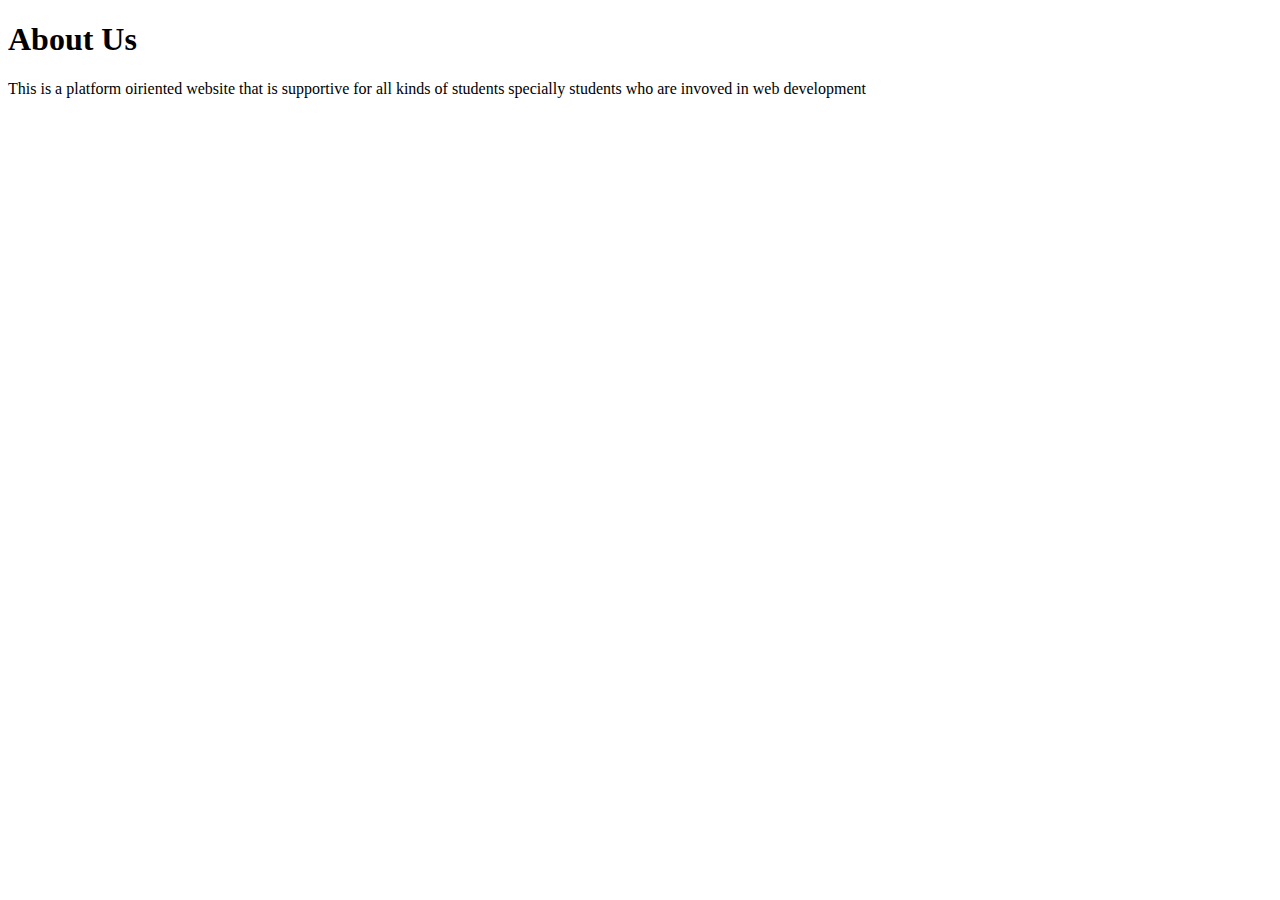
<file: about.html>
<!DOCTYPE html>
<html lang="en">
<head>
    <meta charset="UTF-8">
    <meta name="viewport" content="width=device-width, initial-scale=1.0">
    <title>About</title>

</head>
<body>
    <div class="hedin">
        <h1>About Us</h1>
        <p>
            This is a platform oiriented website that is supportive for all kinds of students specially students who are invoved in web development
        </p>
        
    </div>
</body>
</html>
</file>
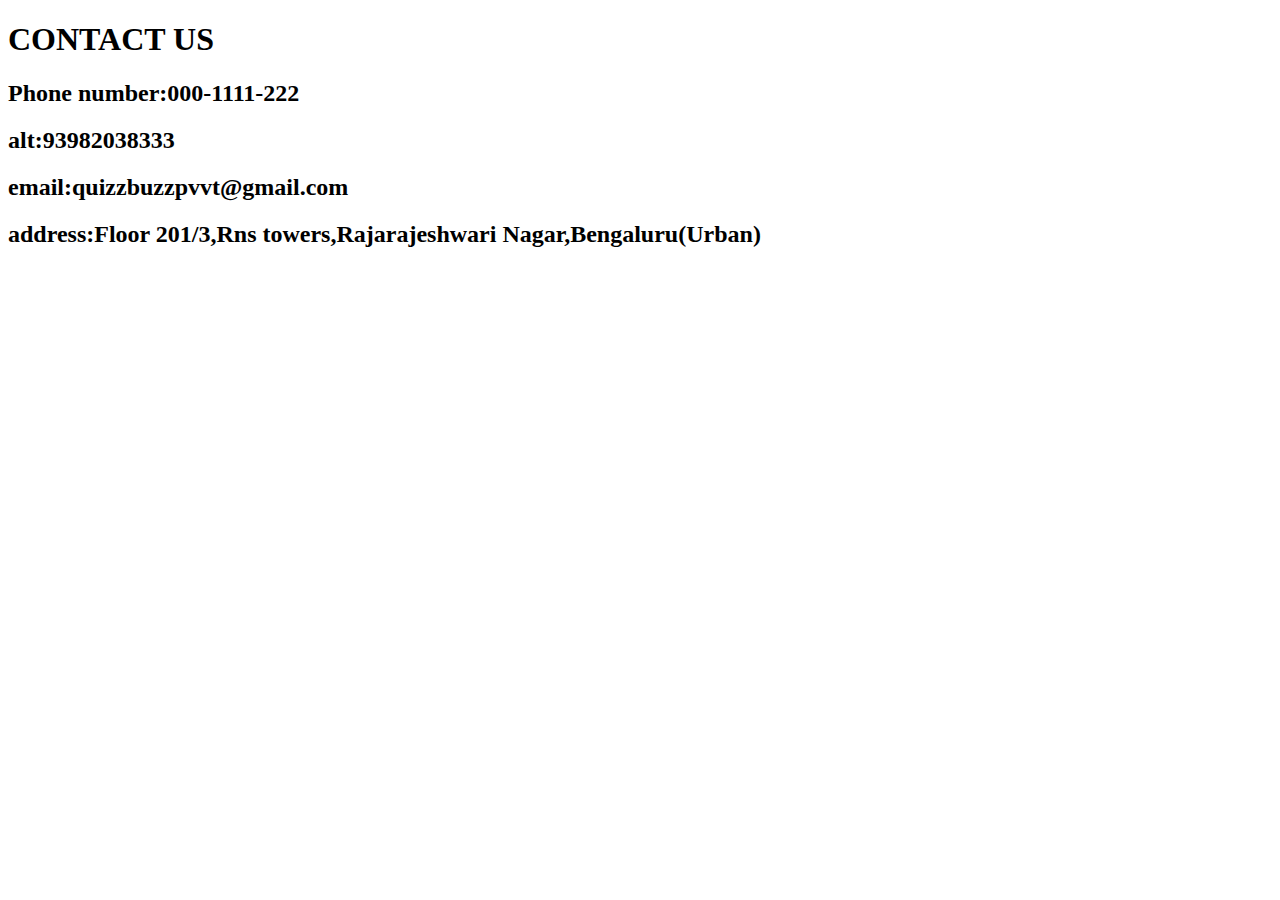
<file: cont.html>
<!DOCTYPE html>
<html lang="en">
<head>
    <meta charset="UTF-8">
    <meta name="viewport" content="width=device-width, initial-scale=1.0">
    <title>Contact us</title>
</head>
<body>
    <h1>CONTACT US</h1>
    <h2>Phone number:000-1111-222</h2>    
    <h2>alt:93982038333</h2>
    <h2>email:quizzbuzzpvvt@gmail.com</h2>
    <h2>address:Floor 201/3,Rns towers,Rajarajeshwari Nagar,Bengaluru(Urban) </h2>
</body>
</html>
</file>
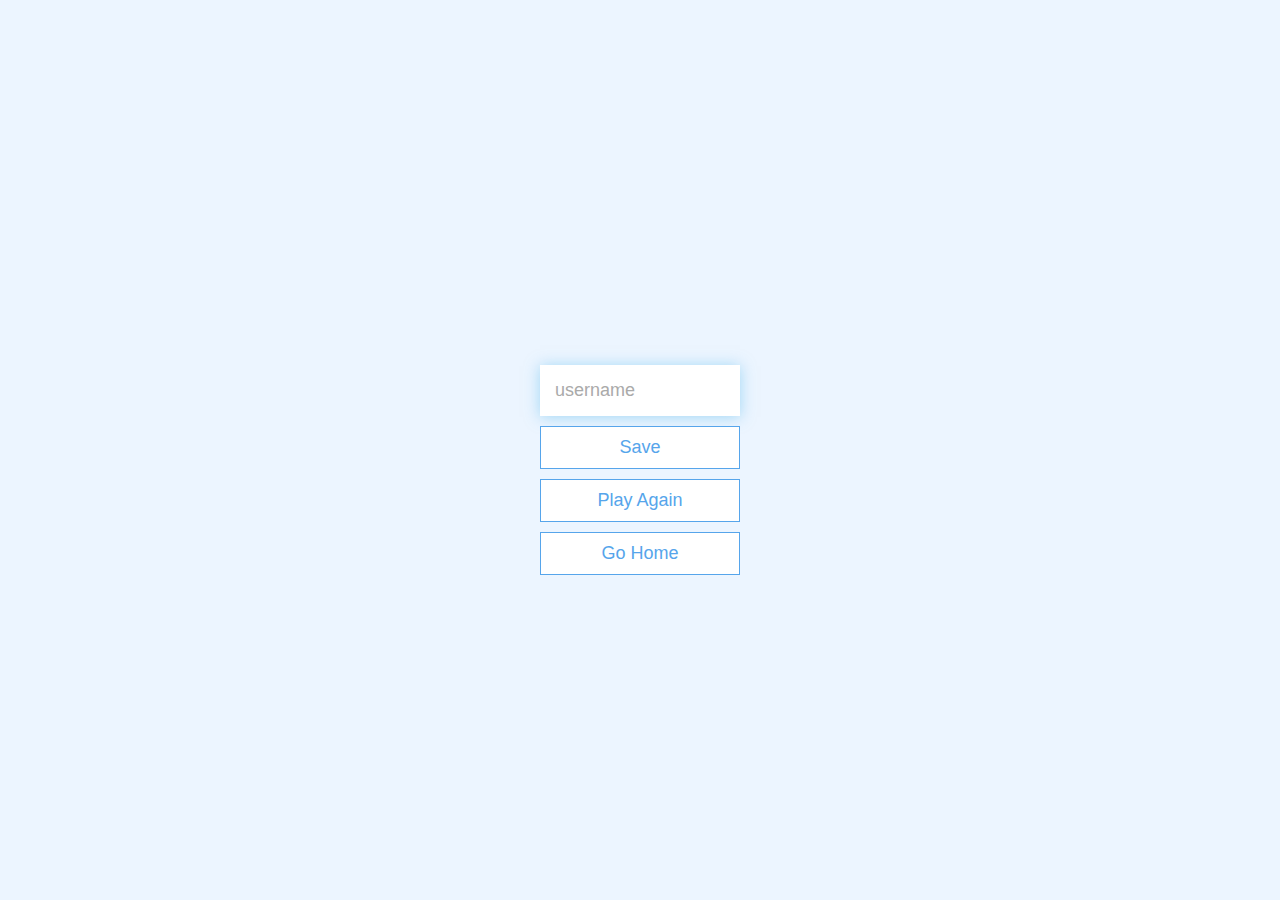
<file: end.html>
<!DOCTYPE html>
<html lang="en">
  <head>
    <meta charset="UTF-8" />
    <meta name="viewport" content="width=device-width, initial-scale=1.0" />
    <meta http-equiv="X-UA-Compatible" content="ie=edge" />
    <title>Congrats!</title>
    <link rel="stylesheet" href="end.css" />
  </head>
  <body>
    <div class="container">
      <div id="end" class="flex-center flex-column">
        <h1 id="finalScore"></h1>
        <form>
          <input
            type="text"
            name="username"
            id="username"
            placeholder="username"
          />
          <button
            type="submit"
            class="btn"
            id="saveScoreBtn"
            onclick="saveHighScore(event)"
            disabled
          >
            Save
          </button>
        </form>
        <a class="btn" href="quiz1.html">Play Again</a>
        <a class="btn" href="first1page.html">Go Home</a>
      </div>
    </div>
    <script src="end.js"></script>
  </body>
</html>
</file>
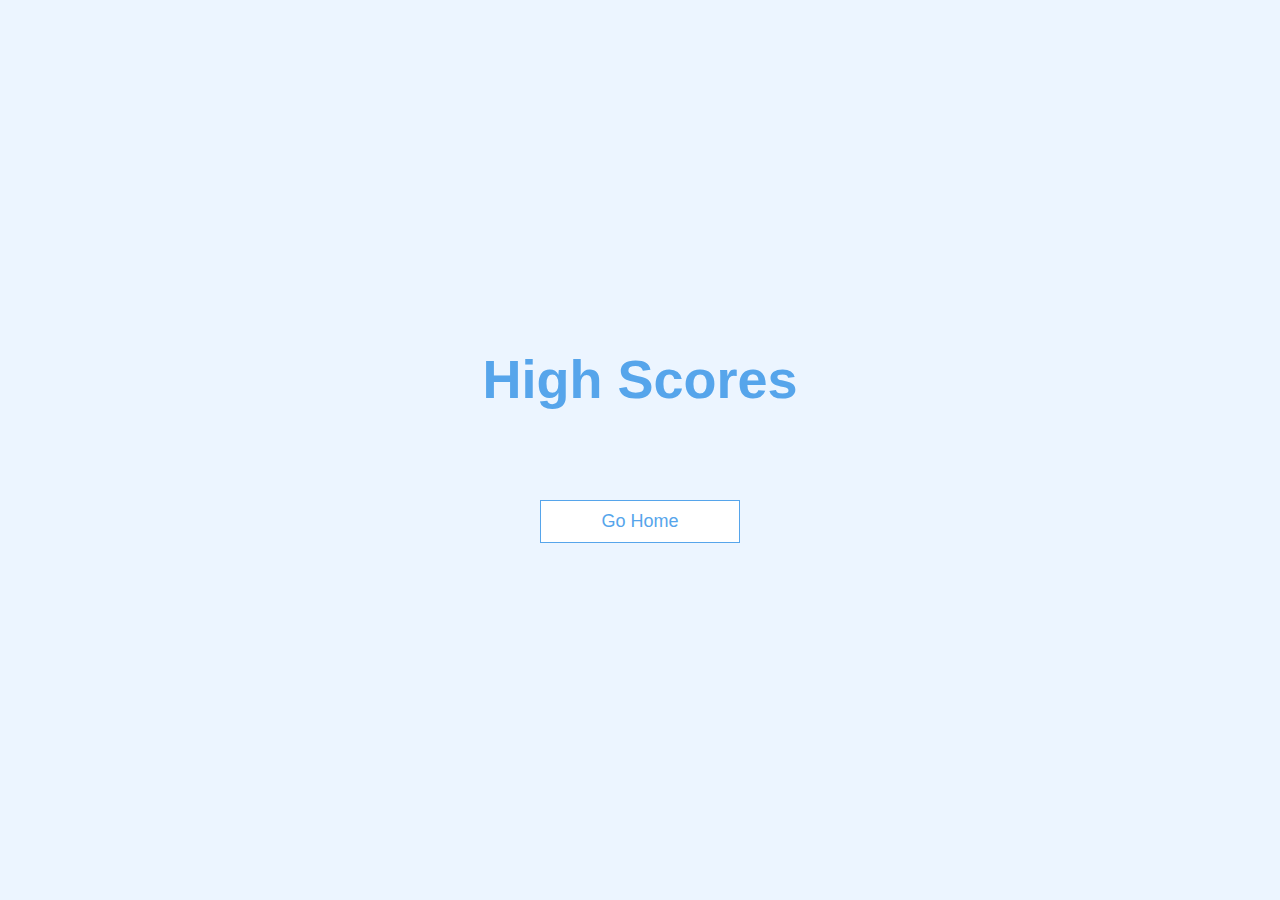
<file: highscores.html>
<!DOCTYPE html>
<html lang="en">
  <head>
    <meta charset="UTF-8" />
    <meta name="viewport" content="width=device-width, initial-scale=1.0" />
    <meta http-equiv="X-UA-Compatible" content="ie=edge" />
    <title>High Scores</title>
    <link rel="stylesheet" href="highscores.css" />
  </head>
  <body>
    <div class="container">
      <div id="highScores" class="flex-center flex-column">
        <h1 id="finalScore">High Scores</h1>
        <ul id="highScoresList"></ul>
        <a class="btn" href="first1page.html">Go Home</a>
      </div>
    </div>
    <script src="highscores.js"></script>
  </body>
</html>
</file>
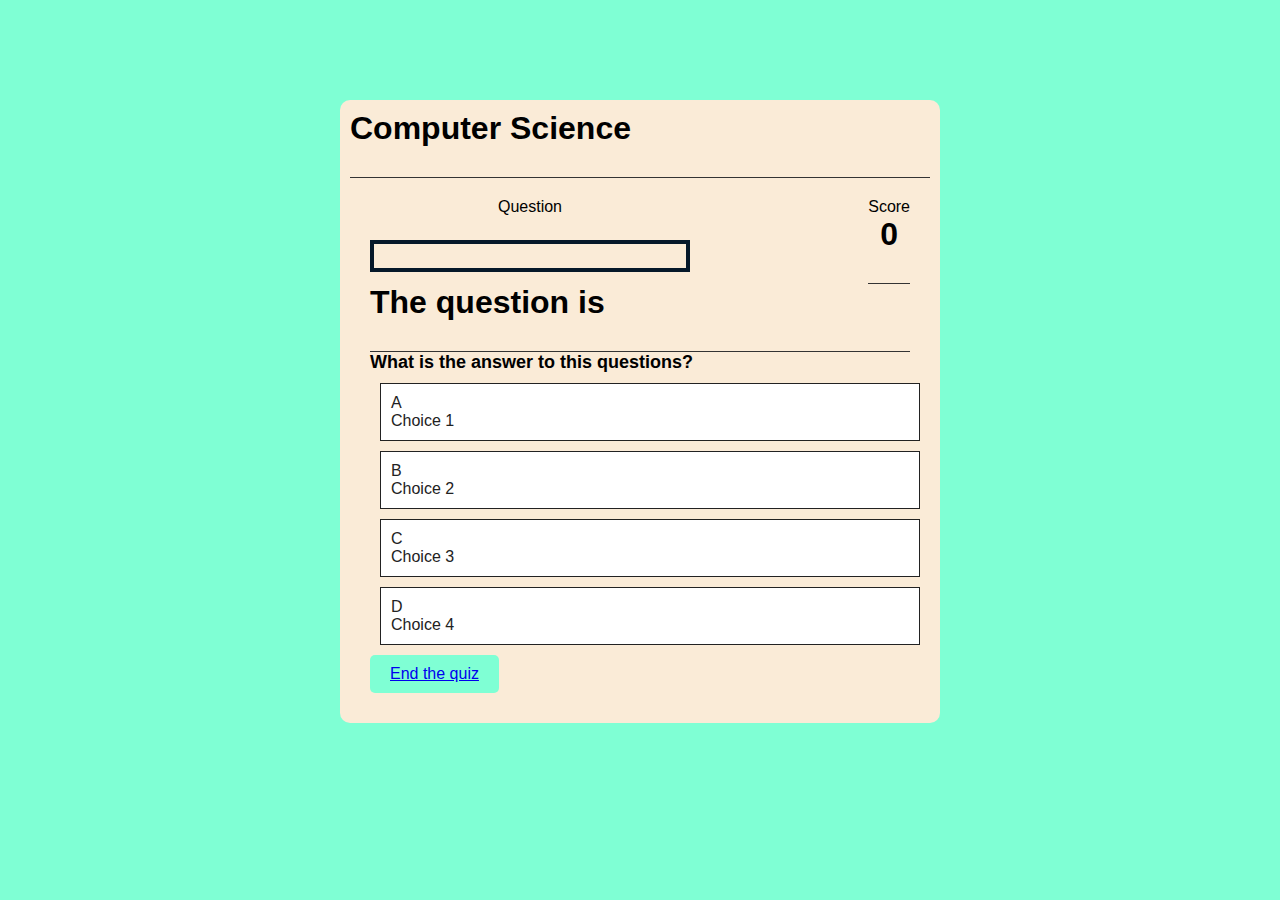
<file: quiz1.html>
<!DOCTYPE html>
<html lang="en">
<head>
    <meta charset="UTF-8">
    <meta name="viewport" content="width=device-width, initial-scale=1.0">
    <title>Quiz</title>
    <link rel="stylesheet" href="quiz1.css">
</head>
<body>
    <div class="tot">
    <h1>Computer Science</h1>
    
        <div class="qz">
            <div id="game" class="justify-center flex-column">
                <div id="hud">
                  <div id="hud-item">
                    <p id="progressText" class="hud-prefix">
                      Question
                    </p>
                    <div id="progressBar">
                      <div id="progressBarFull"></div>
                    </div>
                  </div>
                  <div id="hud-item">
                    <p class="hud-prefix">
                      Score
                    </p>
                    <h1 class="hud-main-text" id="score">
                      0
                    </h1>
                  </div>
                </div>
            <h1 id="question">The question is</h1>
            <div class="container">
                <div id="game" class="justify-center flex-column">
                  <h2 id="question">What is the answer to this questions?</h2>
                  <div class="choice-container">
                    <p class="choice-prefix">A</p>
                    <p class="choice-text" data-number="1">Choice 1</p>
                  </div>
                  <div class="choice-container">
                    <p class="choice-prefix">B</p>
                    <p class="choice-text" data-number="2">Choice 2</p>
                  </div>
                  <div class="choice-container">
                    <p class="choice-prefix">C</p>
                    <p class="choice-text" data-number="3">Choice 3</p>
                  </div>
                  <div class="choice-container">
                    <p class="choice-prefix">D</p>
                    <p class="choice-text" data-number="4">Choice 4</p>
                  </div>
                  <div class="end-link" id="end">
                    <a href="end.html">End the quiz</a>
                </div>
                </div>
              </div>

        </div>
       
    </div>
 
    <script src="quiz1.js"></script>
</body>
</html>
</file>
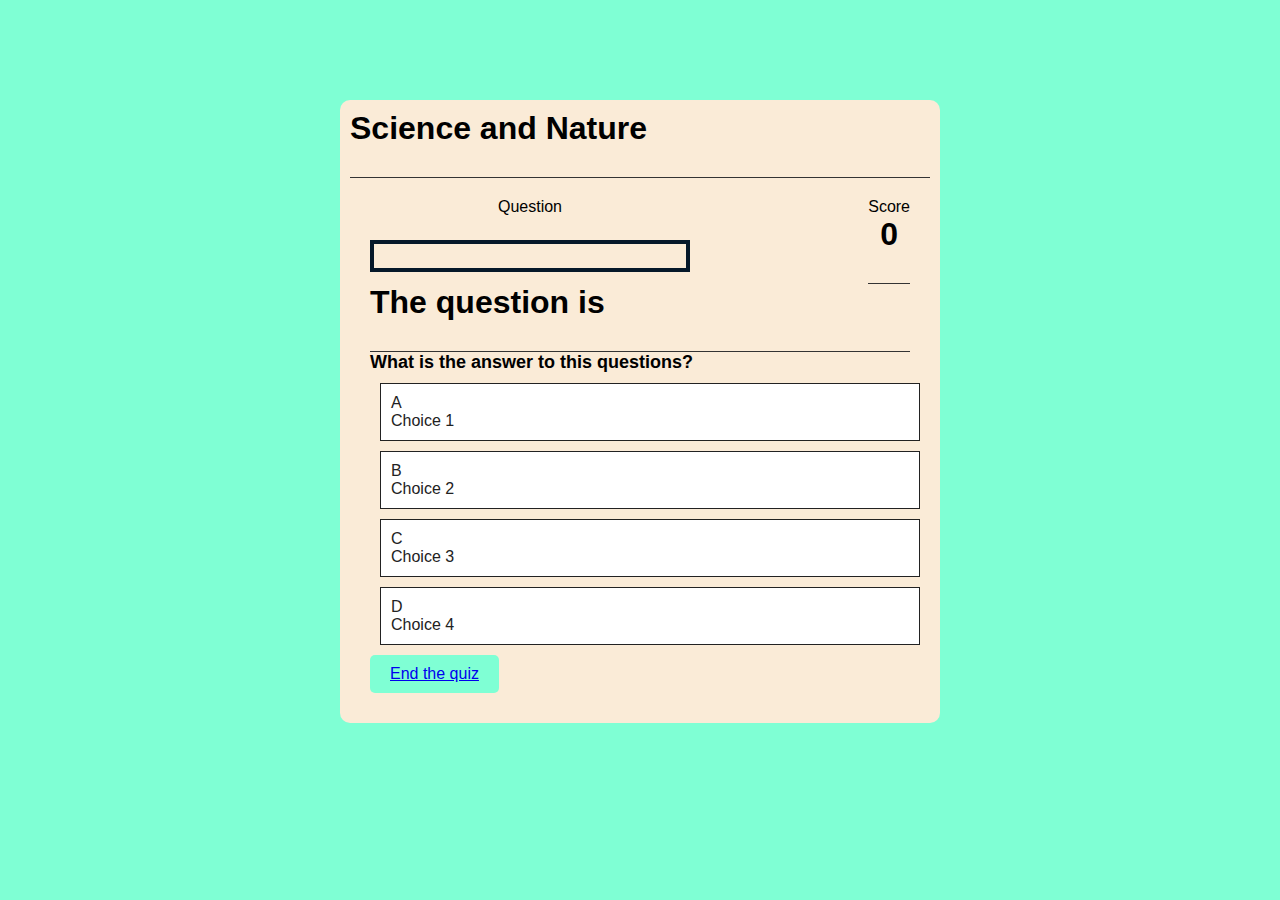
<file: quiz2.html>
<!DOCTYPE html>
<html lang="en">
<head>
    <meta charset="UTF-8">
    <meta name="viewport" content="width=device-width, initial-scale=1.0">
    <title>Quiz</title>
    <link rel="stylesheet" href="quiz1.css">
</head>
<body>
    <div class="tot">
    <h1>Science and Nature</h1>
    
        <div class="qz">
            <div id="game" class="justify-center flex-column">
                <div id="hud">
                  <div id="hud-item">
                    <p id="progressText" class="hud-prefix">
                      Question
                    </p>
                    <div id="progressBar">
                      <div id="progressBarFull"></div>
                    </div>
                  </div>
                  <div id="hud-item">
                    <p class="hud-prefix">
                      Score
                    </p>
                    <h1 class="hud-main-text" id="score">
                      0
                    </h1>
                  </div>
                </div>
            <h1 id="question">The question is</h1>
            <div class="container">
                <div id="game" class="justify-center flex-column">
                  <h2 id="question">What is the answer to this questions?</h2>
                  <div class="choice-container">
                    <p class="choice-prefix">A</p>
                    <p class="choice-text" data-number="1">Choice 1</p>
                  </div>
                  <div class="choice-container">
                    <p class="choice-prefix">B</p>
                    <p class="choice-text" data-number="2">Choice 2</p>
                  </div>
                  <div class="choice-container">
                    <p class="choice-prefix">C</p>
                    <p class="choice-text" data-number="3">Choice 3</p>
                  </div>
                  <div class="choice-container">
                    <p class="choice-prefix">D</p>
                    <p class="choice-text" data-number="4">Choice 4</p>
                  </div>
                  <div class="end-link" id="end">
                    <a href="end.html">End the quiz</a>
                </div>
                </div>
              </div>

        </div>
       
    </div>
 
    <script src="quiz2.js"></script>
</body>
</html>
</file>
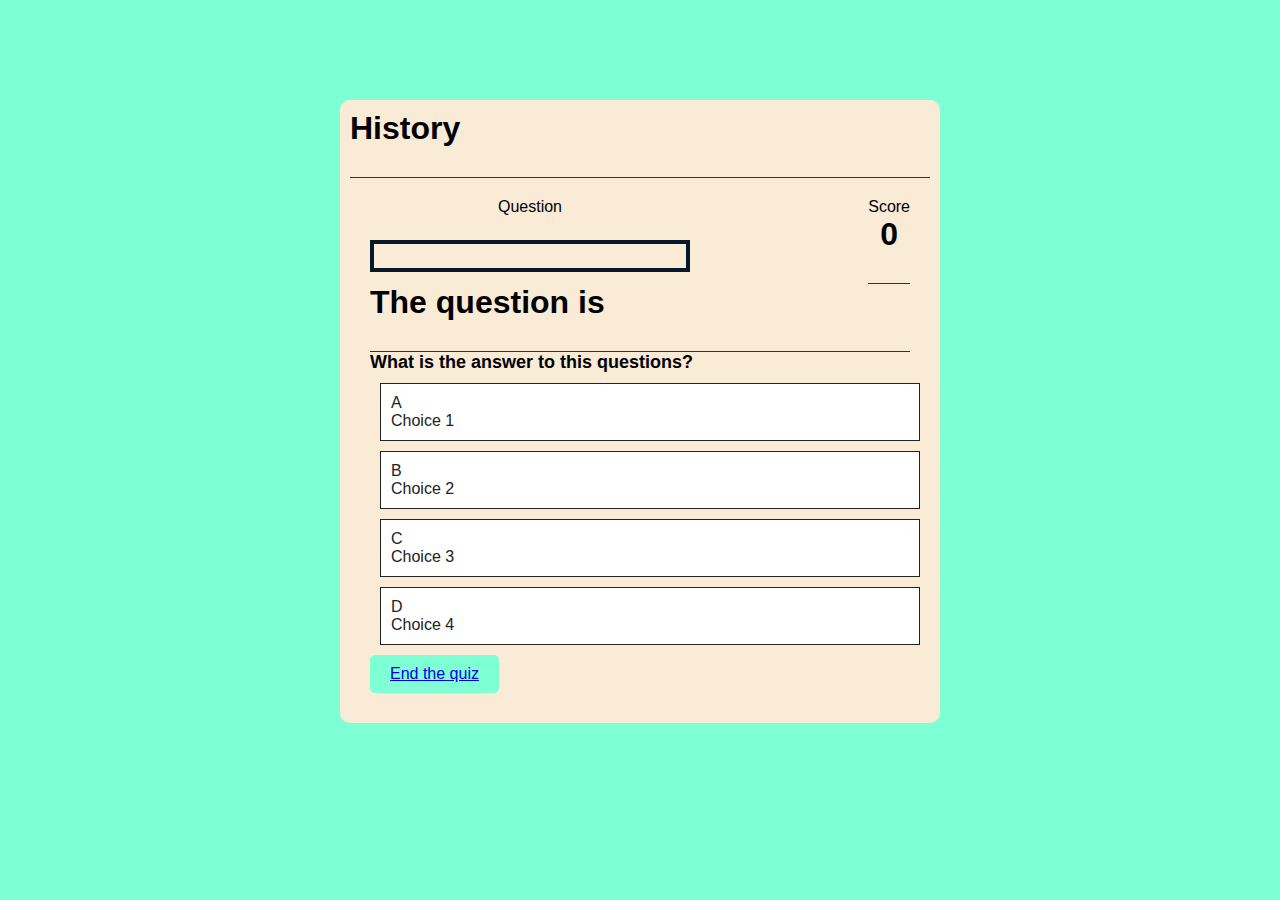
<file: quiz3.html>
<!DOCTYPE html>
<html lang="en">
<head>
    <meta charset="UTF-8">
    <meta name="viewport" content="width=device-width, initial-scale=1.0">
    <title>Quiz</title>
    <link rel="stylesheet" href="quiz1.css">
</head>
<body>
    <div class="tot">
    <h1>History</h1>
    
        <div class="qz">
            <div id="game" class="justify-center flex-column">
                <div id="hud">
                  <div id="hud-item">
                    <p id="progressText" class="hud-prefix">
                      Question
                    </p>
                    <div id="progressBar">
                      <div id="progressBarFull"></div>
                    </div>
                  </div>
                  <div id="hud-item">
                    <p class="hud-prefix">
                      Score
                    </p>
                    <h1 class="hud-main-text" id="score">
                      0
                    </h1>
                  </div>
                </div>
            <h1 id="question">The question is</h1>
            <div class="container">
                <div id="game" class="justify-center flex-column">
                  <h2 id="question">What is the answer to this questions?</h2>
                  <div class="choice-container">
                    <p class="choice-prefix">A</p>
                    <p class="choice-text" data-number="1">Choice 1</p>
                  </div>
                  <div class="choice-container">
                    <p class="choice-prefix">B</p>
                    <p class="choice-text" data-number="2">Choice 2</p>
                  </div>
                  <div class="choice-container">
                    <p class="choice-prefix">C</p>
                    <p class="choice-text" data-number="3">Choice 3</p>
                  </div>
                  <div class="choice-container">
                    <p class="choice-prefix">D</p>
                    <p class="choice-text" data-number="4">Choice 4</p>
                  </div>
                  <div class="end-link" id="end">
                    <a href="end.html">End the quiz</a>
                </div>
                </div>
              </div>

        </div>
       
    </div>
 
    <script src="quiz3.js"></script>
</body>
</html>
</file>
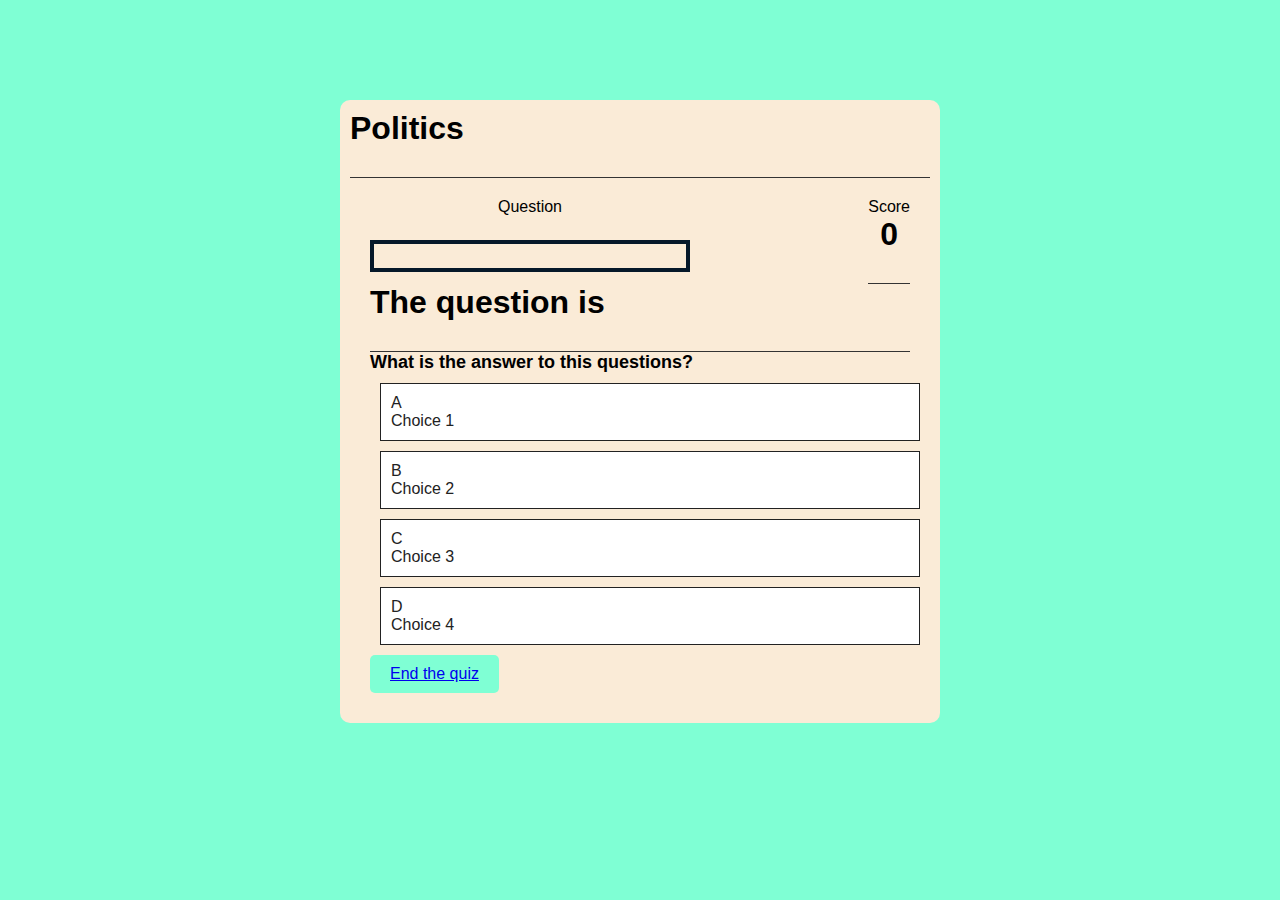
<file: quiz4.html>
<!DOCTYPE html>
<html lang="en">
<head>
    <meta charset="UTF-8">
    <meta name="viewport" content="width=device-width, initial-scale=1.0">
    <title>Quiz</title>
    <link rel="stylesheet" href="quiz1.css">
</head>
<body>
    <div class="tot">
    <h1>Politics</h1>
    
        <div class="qz">
            <div id="game" class="justify-center flex-column">
                <div id="hud">
                  <div id="hud-item">
                    <p id="progressText" class="hud-prefix">
                      Question
                    </p>
                    <div id="progressBar">
                      <div id="progressBarFull"></div>
                    </div>
                  </div>
                  <div id="hud-item">
                    <p class="hud-prefix">
                      Score
                    </p>
                    <h1 class="hud-main-text" id="score">
                      0
                    </h1>
                  </div>
                </div>
            <h1 id="question">The question is</h1>
            <div class="container">
                <div id="game" class="justify-center flex-column">
                  <h2 id="question">What is the answer to this questions?</h2>
                  <div class="choice-container">
                    <p class="choice-prefix">A</p>
                    <p class="choice-text" data-number="1">Choice 1</p>
                  </div>
                  <div class="choice-container">
                    <p class="choice-prefix">B</p>
                    <p class="choice-text" data-number="2">Choice 2</p>
                  </div>
                  <div class="choice-container">
                    <p class="choice-prefix">C</p>
                    <p class="choice-text" data-number="3">Choice 3</p>
                  </div>
                  <div class="choice-container">
                    <p class="choice-prefix">D</p>
                    <p class="choice-text" data-number="4">Choice 4</p>
                  </div>
                  <div class="end-link" id="end">
                    <a href="end.html">End the quiz</a>
                </div>
                </div>
              </div>

        </div>
       
    </div>
 
    <script src="quiz4.js"></script>
</body>
</html>
</file>
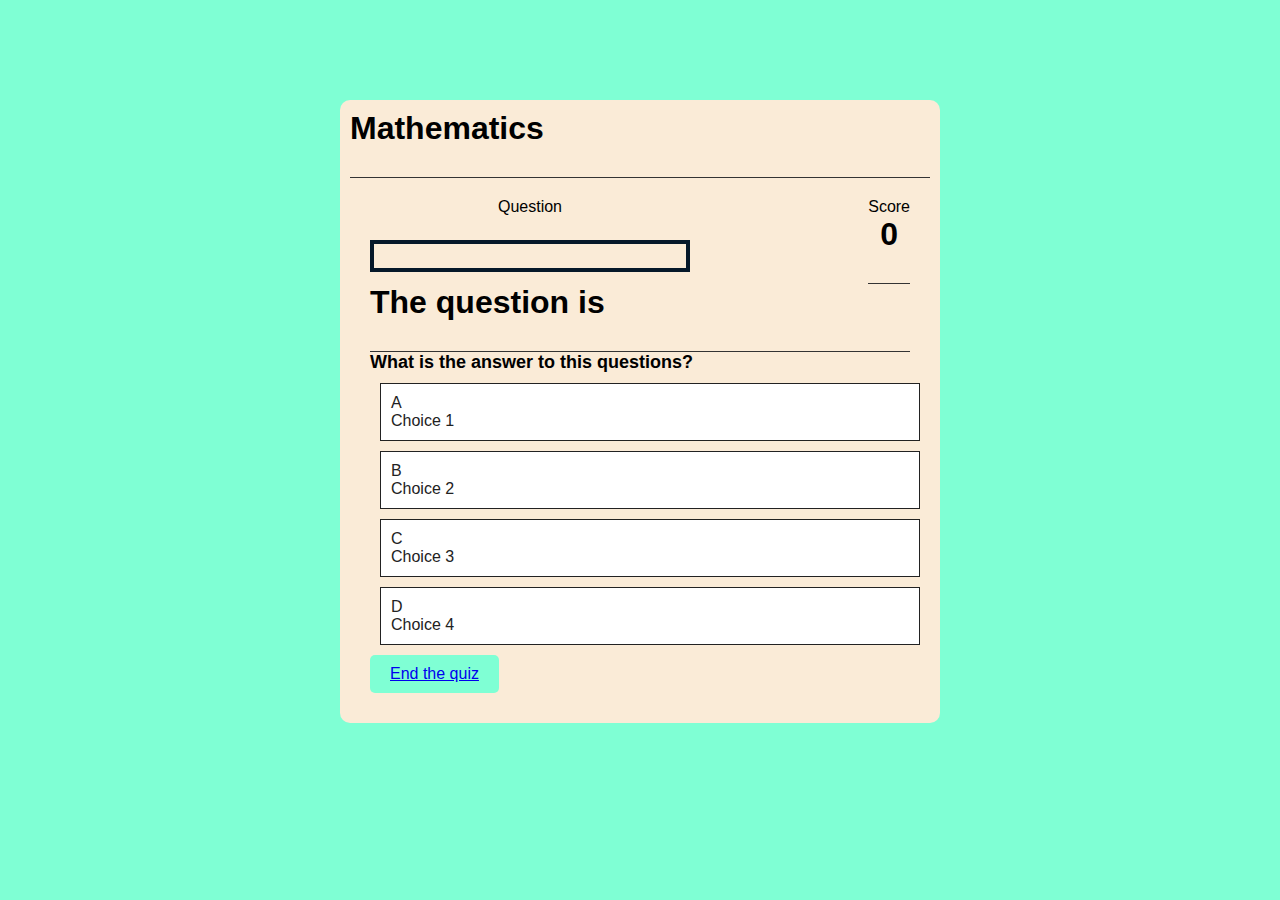
<file: quiz5.html>
<!DOCTYPE html>
<html lang="en">
<head>
    <meta charset="UTF-8">
    <meta name="viewport" content="width=device-width, initial-scale=1.0">
    <title>Quiz</title>
    <link rel="stylesheet" href="quiz1.css">
</head>
<body>
    <div class="tot">
    <h1>Mathematics</h1>
    
        <div class="qz">
            <div id="game" class="justify-center flex-column">
                <div id="hud">
                  <div id="hud-item">
                    <p id="progressText" class="hud-prefix">
                      Question
                    </p>
                    <div id="progressBar">
                      <div id="progressBarFull"></div>
                    </div>
                  </div>
                  <div id="hud-item">
                    <p class="hud-prefix">
                      Score
                    </p>
                    <h1 class="hud-main-text" id="score">
                      0
                    </h1>
                  </div>
                </div>
            <h1 id="question">The question is</h1>
            <div class="container">
                <div id="game" class="justify-center flex-column">
                  <h2 id="question">What is the answer to this questions?</h2>
                  <div class="choice-container">
                    <p class="choice-prefix">A</p>
                    <p class="choice-text" data-number="1">Choice 1</p>
                  </div>
                  <div class="choice-container">
                    <p class="choice-prefix">B</p>
                    <p class="choice-text" data-number="2">Choice 2</p>
                  </div>
                  <div class="choice-container">
                    <p class="choice-prefix">C</p>
                    <p class="choice-text" data-number="3">Choice 3</p>
                  </div>
                  <div class="choice-container">
                    <p class="choice-prefix">D</p>
                    <p class="choice-text" data-number="4">Choice 4</p>
                  </div>
                  <div class="end-link" id="end">
                    <a href="end.html">End the quiz</a>
                </div>
                </div>
              </div>

        </div>
       
    </div>
 
    <script src="quiz5.js"></script>
</body>
</html>
</file>
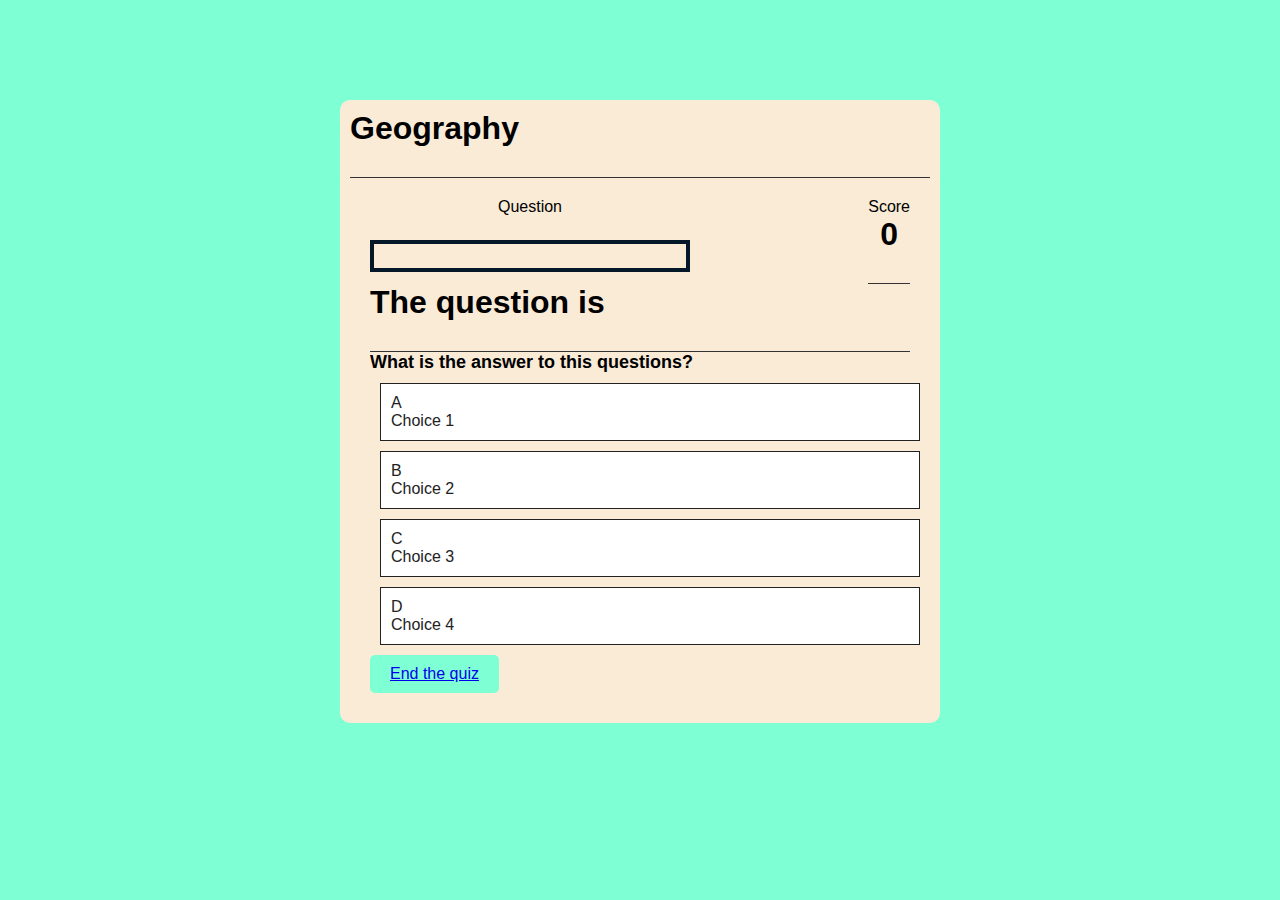
<file: quiz6.html>
<!DOCTYPE html>
<html lang="en">
<head>
    <meta charset="UTF-8">
    <meta name="viewport" content="width=device-width, initial-scale=1.0">
    <title>Quiz</title>
    <link rel="stylesheet" href="quiz1.css">
</head>
<body>
    <div class="tot">
    <h1>Geography</h1>
    
        <div class="qz">
            <div id="game" class="justify-center flex-column">
                <div id="hud">
                  <div id="hud-item">
                    <p id="progressText" class="hud-prefix">
                      Question
                    </p>
                    <div id="progressBar">
                      <div id="progressBarFull"></div>
                    </div>
                  </div>
                  <div id="hud-item">
                    <p class="hud-prefix">
                      Score
                    </p>
                    <h1 class="hud-main-text" id="score">
                      0
                    </h1>
                  </div>
                </div>
            <h1 id="question">The question is</h1>
            <div class="container">
                <div id="game" class="justify-center flex-column">
                  <h2 id="question">What is the answer to this questions?</h2>
                  <div class="choice-container">
                    <p class="choice-prefix">A</p>
                    <p class="choice-text" data-number="1">Choice 1</p>
                  </div>
                  <div class="choice-container">
                    <p class="choice-prefix">B</p>
                    <p class="choice-text" data-number="2">Choice 2</p>
                  </div>
                  <div class="choice-container">
                    <p class="choice-prefix">C</p>
                    <p class="choice-text" data-number="3">Choice 3</p>
                  </div>
                  <div class="choice-container">
                    <p class="choice-prefix">D</p>
                    <p class="choice-text" data-number="4">Choice 4</p>
                  </div>
                  <div class="end-link" id="end">
                    <a href="end.html">End the quiz</a>
                </div>
                </div>
              </div>

        </div>
       
    </div>
 
    <script src="quiz6.js"></script>
</body>
</html>
</file>
<file: end.css>
:root {
    background-color: #ecf5ff;
    font-size: 62.5%;
  }
  
  * {
    box-sizing: border-box;
    font-family: Arial, Helvetica, sans-serif;
    margin: 0;
    padding: 0;
    color: #333;
  }
  
  h1,
  h2,
  h3,
  h4 {
    margin-bottom: 1rem;
  }
  
  h1 {
    font-size: 5.4rem;
    color: #56a5eb;
    margin-bottom: 5rem;
  }
  
  h1 > span {
    font-size: 2.4rem;
    font-weight: 500;
  }
  
  h2 {
    font-size: 4.2rem;
    margin-bottom: 4rem;
    font-weight: 700;
  }
  
  h3 {
    font-size: 2.8rem;
    font-weight: 500;
  }
  
  /* UTILITIES */
  
  .container {
    width: 100vw;
    height: 100vh;
    display: flex;
    justify-content: center;
    align-items: center;
    max-width: 80rem;
    margin: 0 auto;
    padding: 2rem;
  }
  
  .container > * {
    width: 100%;
  }
  
  .flex-column {
    display: flex;
    flex-direction: column;
  }
  
  .flex-center {
    justify-content: center;
    align-items: center;
  }
  
  .justify-center {
    justify-content: center;
  }
  
  .text-center {
    text-align: center;
  }
  
  .hidden {
    display: none;
  }
  
  /* BUTTONS */
  .btn {
    font-size: 1.8rem;
    padding: 1rem 0;
    width: 20rem;
    text-align: center;
    border: 0.1rem solid #56a5eb;
    margin-bottom: 1rem;
    text-decoration: none;
    color: #56a5eb;
    background-color: white;
  }
  
  .btn:hover {
    cursor: pointer;
    box-shadow: 0 0.4rem 1.4rem 0 rgba(86, 185, 235, 0.5);
    transform: translateY(-0.1rem);
    transition: transform 150ms;
  }
  
  .btn[disabled]:hover {
    cursor: not-allowed;
    box-shadow: none;
    transform: none;
  }
  
  /* FORMS */
  form {
    width: 100%;
    display: flex;
    flex-direction: column;
    align-items: center;
  }
  
  input {
    margin-bottom: 1rem;
    width: 20rem;
    padding: 1.5rem;
    font-size: 1.8rem;
    border: none;
    box-shadow: 0 0.1rem 1.4rem 0 rgba(86, 185, 235, 0.5);
  }
  
  input::placeholder {
    color: #aaa;
  }
</file>
<file: highscores.css>
#highScoresList {
    list-style: none;
    padding-left: 0;
    margin-bottom: 4rem;
  }
  
  .high-score {
    font-size: 2.8rem;
    margin-bottom: 0.5rem;
  }
  
  .high-score:hover {
    transform: scale(1.025);
  }
  :root {
    background-color: #ecf5ff;
    font-size: 62.5%;
  }
  
  * {
    box-sizing: border-box;
    font-family: Arial, Helvetica, sans-serif;
    margin: 0;
    padding: 0;
    color: #333;
  }
  
  h1,
  h2,
  h3,
  h4 {
    margin-bottom: 1rem;
  }
  
  h1 {
    font-size: 5.4rem;
    color: #56a5eb;
    margin-bottom: 5rem;
  }
  
  h1 > span {
    font-size: 2.4rem;
    font-weight: 500;
  }
  
  h2 {
    font-size: 4.2rem;
    margin-bottom: 4rem;
    font-weight: 700;
  }
  
  h3 {
    font-size: 2.8rem;
    font-weight: 500;
  }
  
  /* UTILITIES */
  
  .container {
    width: 100vw;
    height: 100vh;
    display: flex;
    justify-content: center;
    align-items: center;
    max-width: 80rem;
    margin: 0 auto;
    padding: 2rem;
  }
  
  .container > * {
    width: 100%;
  }
  
  .flex-column {
    display: flex;
    flex-direction: column;
  }
  
  .flex-center {
    justify-content: center;
    align-items: center;
  }
  
  .justify-center {
    justify-content: center;
  }
  
  .text-center {
    text-align: center;
  }
  
  .hidden {
    display: none;
  }
  
  /* BUTTONS */
  .btn {
    font-size: 1.8rem;
    padding: 1rem 0;
    width: 20rem;
    text-align: center;
    border: 0.1rem solid #56a5eb;
    margin-bottom: 1rem;
    text-decoration: none;
    color: #56a5eb;
    background-color: white;
  }
  
  .btn:hover {
    cursor: pointer;
    box-shadow: 0 0.4rem 1.4rem 0 rgba(86, 185, 235, 0.5);
    transform: translateY(-0.1rem);
    transition: transform 150ms;
  }
  
  .btn[disabled]:hover {
    cursor: not-allowed;
    box-shadow: none;
    transform: none;
  }
  
  /* FORMS */
  form {
    width: 100%;
    display: flex;
    flex-direction: column;
    align-items: center;
  }
  
  input {
    margin-bottom: 1rem;
    width: 20rem;
    padding: 1.5rem;
    font-size: 1.8rem;
    border: none;
    box-shadow: 0 0.1rem 1.4rem 0 rgba(86, 185, 235, 0.5);
  }
  
  input::placeholder {
    color: #aaa;
  }
</file>
<file: quiz1.css>
*{
    font-family:'Gill Sans', 'Gill Sans MT', Calibri, 'Trebuchet MS', sans-serif;
    margin: 0;
    padding: 0;
    box-sizing: border-box;
}
body{
    background-color: aquamarine;
    
}
.tot{
    background-color: antiquewhite;
    width: 90%;
    max-width: 600px;
    margin: 100px auto 0px;
    border-radius: 10px;
    padding: 10px;
}
.tot h1{
    font-weight:25px ;
    font-weight: 600;
    padding-bottom: 30px;
    border-bottom: 1px solid #333;

}
.qz{
    padding: 20px;
}
.qz h2{
    font-size: 18px;
    font-weight: 600;
}
.choice-container{
    background: white;
    color: #222;
    font-weight: 500;
    width: 100%;
    padding: 10px;
    margin: 10px;
    text-align: left;
    cursor: pointer;
    border: 1px solid #222;
    width: 100%;
    transition: 0.5s;
    
}

.choice-container:hover{
    background: #222;
    color: #fff;
}
.correct {
    background-color: #28a745;
  }

  .incorrect {
    background-color: #dc3545;
  }
  #hud {
    display: flex;
    justify-content: space-between;
  }
  
  .hud-prefix {
    text-align: center;
    font-size: 1rem;
  }
  
  .hud-main-text {
    text-align: center;
  }
  #progressBar {
    width: 20rem;
    height: 2rem;
    border: 0.3rem solid #051829;
    margin-top: 1.5rem;
  }
  
  #progressBarFull {
    height: 1.5rem;
    background-color: #061e32;
    width: 0%;
  }
  .end-link{
    display: inline-block;
    padding: 10px 20px;
    background-color: aquamarine;
   color: white; 
    text-decoration: aquamarine;
    border: none;
    border-radius: 5px;
    cursor: pointer;
}
</file>
